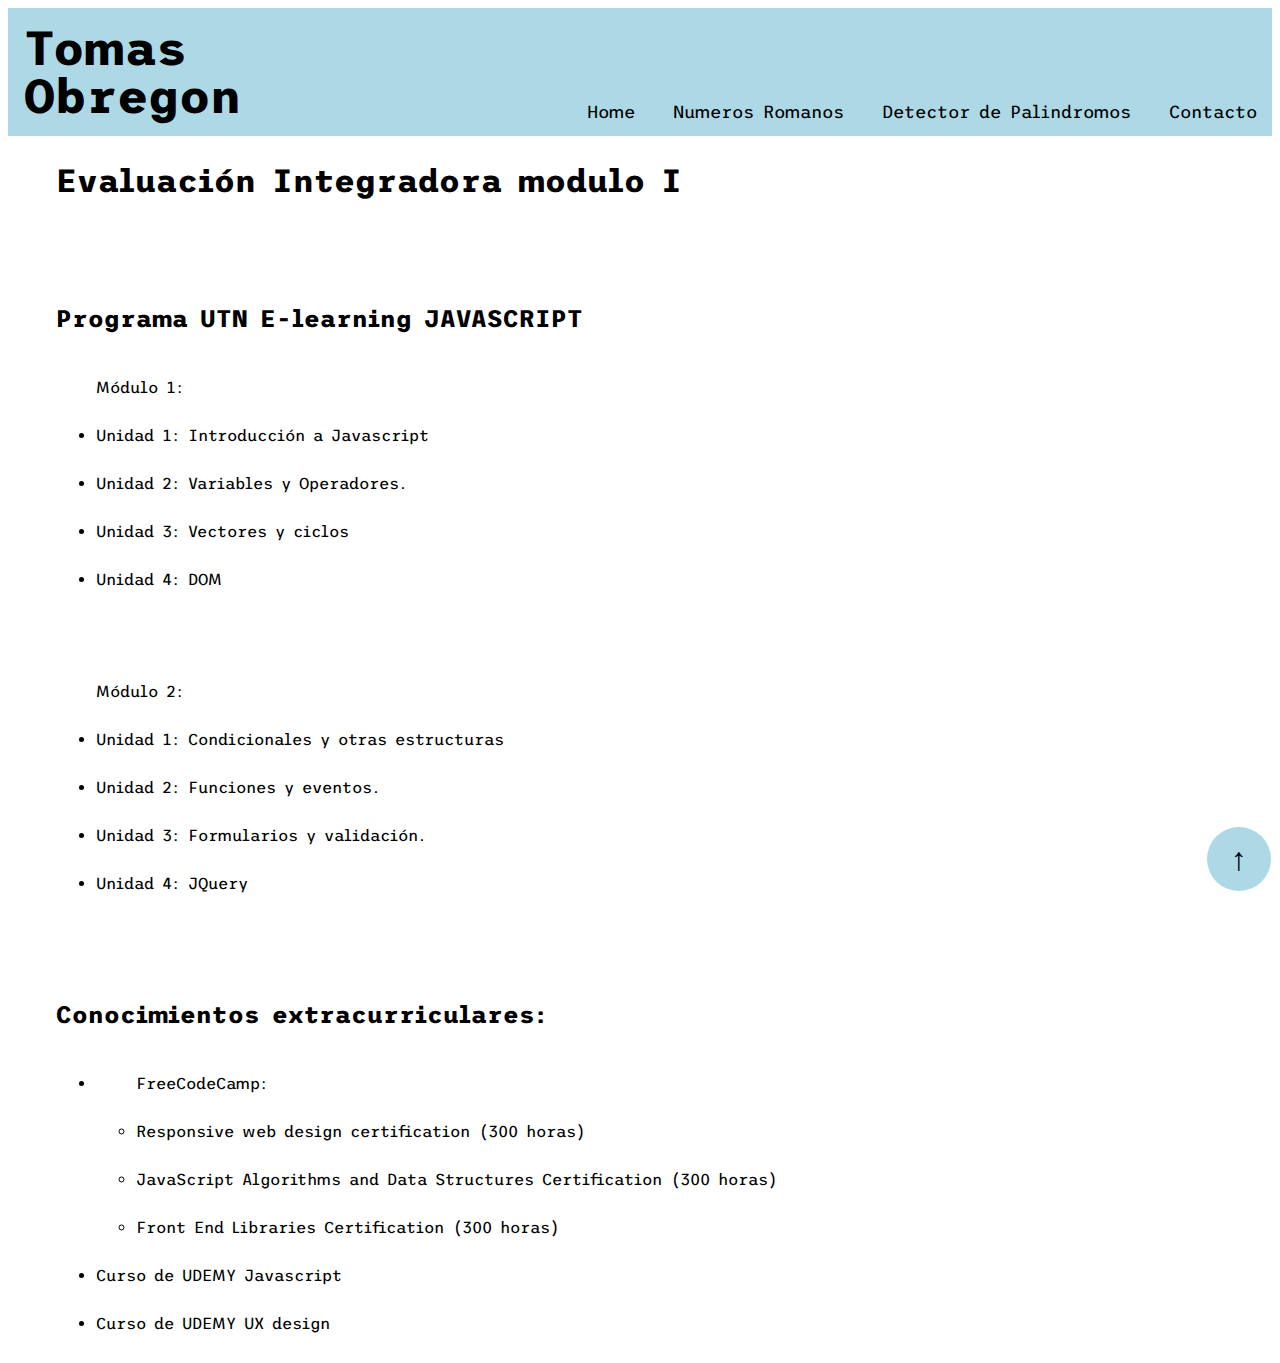
<file: index.html>
<!DOCTYPE html>
<html lang="es">

<head>
	<link href="https://fonts.googleapis.com/css2?family=Trispace:wght@500&display=swap" rel="stylesheet">
	<meta charset="UTF-8">
	<meta name="viewport" content="width=device-width, initial-scale=1.0">
	<meta http-equiv="X-UA-Compatible" content="ie=edge">
	<title>Evaluación Integradora</title>
	<link rel="stylesheet" href="css/estilo.css">

	<nav class="NavBar">

		<h1 id="nombre">Tomas <br>
			Obregon</h1>
		<div>
			<a href="./index.html">Home</a>
			<a href="./numeros_romanos.html">Numeros Romanos</a>
			<a href="./detector_palindromos.html">Detector de Palindromos</a>
			<a href="./contacto.html">Contacto</a>
		</div>
	</nav>

</head>

<body>
	<section class="Contenido">
		<h1 class="tituloGen">Evaluación Integradora modulo I</h1>
		<br>
		<h2>Programa UTN E-learning JAVASCRIPT</h2>
		<ul>Módulo 1:
			<li> Unidad 1: Introducción a Javascript</li>
			<li>Unidad 2: Variables y Operadores.</li>
			<li>Unidad 3: Vectores y ciclos</li>
			<li>Unidad 4: DOM</li>
			<br>
		</ul>
		<ul>Módulo 2:
			<li>Unidad 1: Condicionales y otras estructuras</li>
			<li>Unidad 2: Funciones y eventos.</li>
			<li>Unidad 3: Formularios y validación.</li>
			<li>Unidad 4: JQuery</li>
		</ul>
		<br>
		<h2>Conocimientos extracurriculares:</h2>
		<ul>
			<li>
				<ul>FreeCodeCamp:
					<li>Responsive web design certification (300 horas)</li>
					<li>JavaScript Algorithms and Data Structures Certification (300 horas)</li>
					<li>Front End Libraries Certification (300 horas)</li>
				</ul>
			</li>
			<li>Curso de UDEMY Javascript</li>
			<li>Curso de UDEMY UX design</li>
		</ul>
	</section>

	<button id="ScrollTop">&#x2191</button>
	<script src="./js/jsutn3.js" type="text/javascript">

	</script>

</body>

</html>
</file>
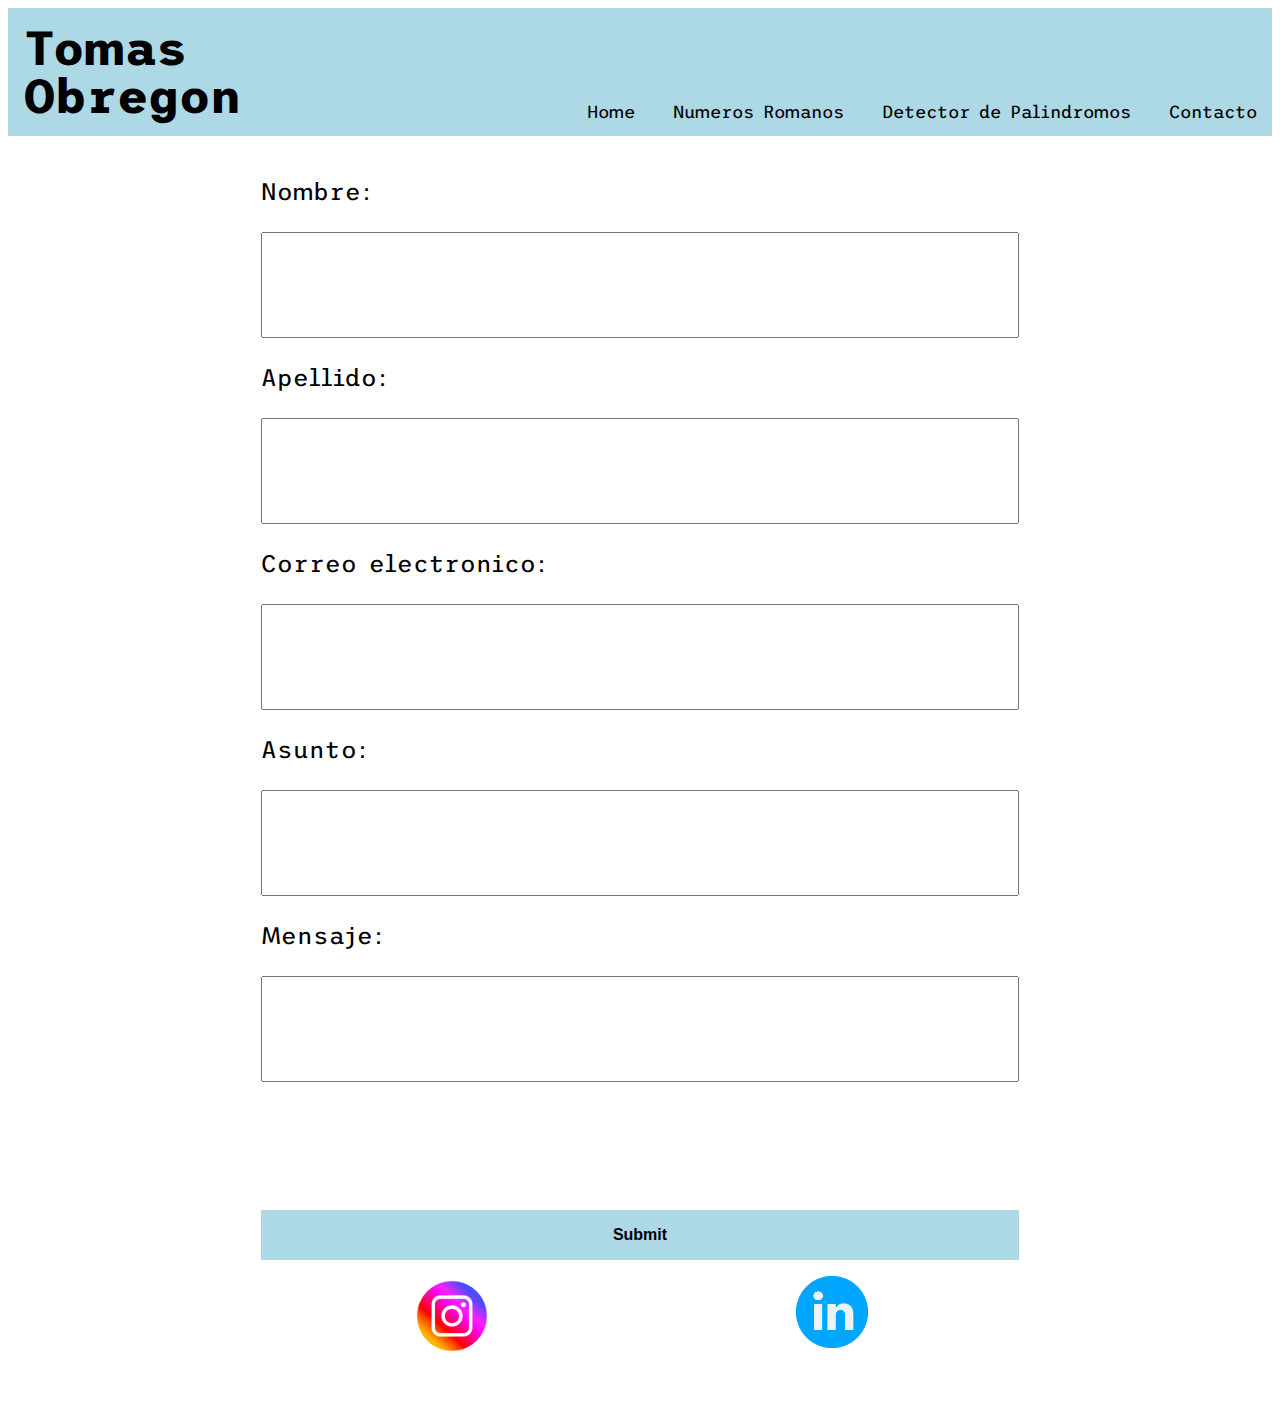
<file: contacto.html>
<!DOCTYPE html>
<html lang="es">

<head>
	<link href="https://fonts.googleapis.com/css2?family=Trispace:wght@500&display=swap" rel="stylesheet">
	<meta charset="UTF-8">
	<meta name="viewport" content="width=device-width, initial-scale=1.0">
	<meta http-equiv="X-UA-Compatible" content="ie=edge">
	<title>Evaluación Integradora</title>
	<link rel="stylesheet" href="css/estilo.css">

	<nav class="NavBar">

		<h1 id="nombre">Tomas <br>
			Obregon</h1>
		<div>
			<a href="./index.html">Home</a>
			<a href="./numeros_romanos.html">Numeros Romanos</a>
			<a href="./detector_palindromos.html">Detector de Palindromos</a>
			<a href="./contacto.html">Contacto</a>
		</div>
	</nav>

	<script>
		function iniciar() {
			nombre1 = document.getElementById("ConNombre");
			nombre2 = document.getElementById("ConApellido");
			submit = document.getElementById("submit");
			submit.addEventListener("click", validacion, false);


		}
		function validacion() {
			if (nombre1.value === "" && nombre2.value === "") {

				nombre1.setCustomValidity("Debe incluir un nombre");

				nombre1.style.background = "#FFDDDD";
				nombre2.style.background = "#FFDDDD";


			} else {
				nombre1.setCustomValidity("");
				nombre1.style.background = "#FFFFFF";
				nombre2.style.background = "#FFFFFF";

			}
		}
		window.addEventListener("load", iniciar);
	</script>

</head>

<body>
	<form id="contact" action="https://formsubmit.co/tomobre@gmail.com" method="POST">
		<label for="ConNombre">Nombre:</label>
		<input name="nombre" pattern="^[A-Za-zÑñÁáÉéÍíÓóÚú\s]+$" id="ConNombre" type="text">
		<label for="ConApellido">Apellido:</label>
		<input name="apellido" pattern="^[A-Za-zÑñÁáÉéÍíÓóÚú\s]+$" id="ConApellido" type="text">
		<label for="ConMail">Correo electronico:</label>
		<input name="email" id="ConMail" required pattern="^([a-zA-Z0-9_\-\.]+)@([a-zA-Z0-9_\-\.]+)\.([a-zA-Z]{2,5})$"
			type="email">
		<label for="ConAsunto">Asunto:</label>
		<input name="asunto" id="ConAsunto" pattern="^.{1,20}$" required type="text">
		<label for="ConMensaje">Mensaje:</label>
		<input name="mensaje" id="ConMensaje"  required type="textarea" pattern="^.{1,50}$">

		<br>
		<br>
		<input id="submit" type="submit"></input>
		<div class="LinkedInsta">
			<a href="https://www.instagram.com/tomobre/" target="_blank">
				<img id="Instagram" src="./—Pngtree—instagram logo icon_3588821.png" />
			</a>
			<a href="https://www.linkedin.com/in/tomobre/" target="_blank">
				<img id="Linkedin" src="./—Pngtree—linkedin social media icon_3609691.png" />
			</a>
		</div>
	</form>






</body>

</html>
</file>
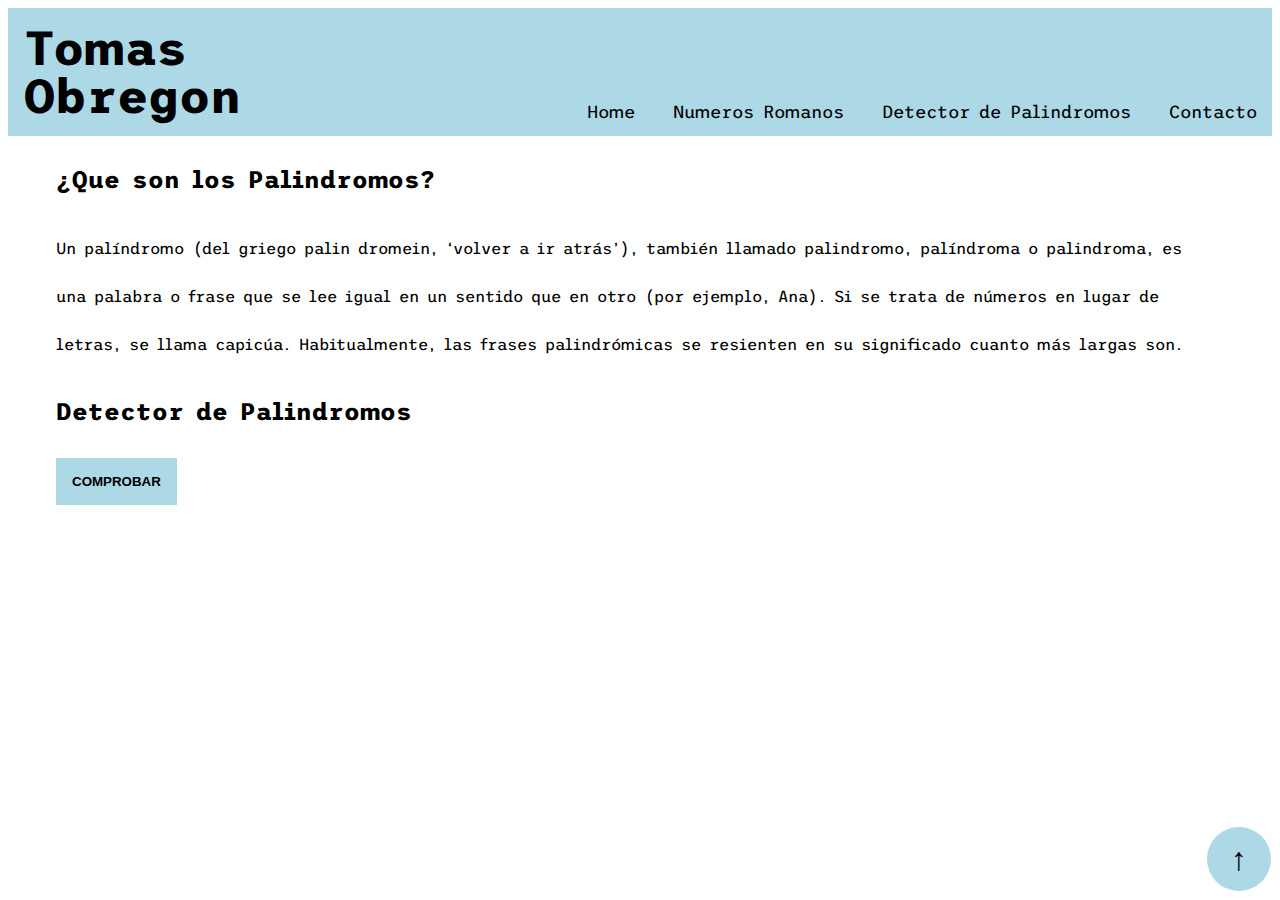
<file: detector_palindromos.html>
<!DOCTYPE html>
<html lang="es">

<head>
	<link href="https://fonts.googleapis.com/css2?family=Trispace:wght@500&display=swap" rel="stylesheet">
	<meta charset="UTF-8">
	<meta name="viewport" content="width=device-width, initial-scale=1.0">
	<meta http-equiv="X-UA-Compatible" content="ie=edge">
	<title>Evaluación Integradora</title>
	<link rel="stylesheet" href="css/estilo.css">

	<nav class="NavBar">

		<h1 id="nombre">Tomas <br>
			Obregon</h1>
		<div>
			<a href="./index.html">Home</a>
			<a href="./numeros_romanos.html">Numeros Romanos</a>
			<a href="./detector_palindromos.html">Detector de Palindromos</a>
			<a href="./contacto.html">Contacto</a>
		</div>
	</nav>

</head>

<body>
	<section class="Contenido">
		<h2>¿Que son los Palindromos?</h2>
		<p>Un palíndromo (del griego palin dromein, ‘volver a ir atrás’), también llamado palindromo, palíndroma o
			palindroma,
			es
			una palabra o frase que se lee igual en un sentido que en otro (por ejemplo, Ana). Si se trata de números en lugar
			de
			letras, se llama capicúa. Habitualmente, las frases palindrómicas se resienten en su significado cuanto más largas
			son.</p>
		<h2>Detector de Palindromos</h2>
		<button id="BotCheckPal">COMPROBAR</button>
		<h3 id="CheckPal"></h3>


		<button id="ScrollTop">&#x2191</button>
	</section>

	<script src="./js/jsutn3.js" type="text/javascript">

	</script>

</body>

</html>
</file>
<file: css/estilo.css>
html {
  font-family: "Trispace", sans-serif;
  line-height: 3rem;
  scroll-behavior: smooth;
}

.Contenido {
  margin-left: 3rem;
  margin-right: 5rem;
}

.NavBar {
  position: sticky;
  display: flex;
  background-color: lightblue;
  justify-content: space-between;
  top: 0;
  right: 0;
  left: 0;
  z-index: 999;
}

#nombre {
  font-size: 3rem;
  margin: 1rem;
}

.NavBar div a {
  margin: 4rem;
  font-size: 1.5rem;
  text-decoration: none;
  color: black;
  transition: all 0.3s ease;
}

.NavBar div {
  align-self: flex-end;
}

.NavBar div a:hover {
  font-size: 1.7rem;
}

#ScrollTop {
  position: fixed;
  z-index: 999;
  border-radius: 50%;
  width: 4rem;
  height: 4rem;
  bottom: 1vh;
  right: 1vh;
  background-color: lightblue;
  border-color: none;
  font-weight: bold;
  outline: 0;
  border: 0;
  font-size: 2rem;
  cursor: pointer;
}

.tituloGen {
  font-size: 2rem;
}

th {
  text-align: left;
}

#BotCheckRom,
#BotCheckPal {
  background-color: lightblue;
  border-color: none;
  border: 0;
  cursor: pointer;
  transition: all 0.3s ease;
  font-weight: bold;
  padding: 1rem;
}

#BotCheckRom:hover {
  background-color: rgb(129, 188, 208);
  cursor: pointer;
}

#BotCheckPal:hover {
  background-color: rgb(129, 188, 208);
  cursor: pointer;
}

#contact {
  padding: 2rem;
  font-size: 1.5rem;
  display: flex;
  margin: 0 auto;
  width: 25%;
  flex-direction: column;
  justify-content: center;
}

input {
  font-size: 2rem;
  height: 100px;
  margin-top: 1rem;
  margin-bottom: 1rem;
}

.LinkedInsta {
  display: flex;
  justify-content: space-around;
  filter: saturate(3);
}
#Instagram {
  weight: 5rem;
  height: 5rem;
}

#Linkedin {
  weight: 4.5rem;
  height: 4.5rem;
}

#submit {
  background-color: lightblue;
  border-color: none;
  border: 0;
  cursor: pointer;
  transition: all 0.3s ease;
  font-weight: bold;
  padding: 1rem;
  font-size: 1rem;
  height: 50px;
  margin-top: 1rem;
  margin-bottom: 1rem;
}

#submit:hover {
  background-color: rgb(129, 188, 208);
  cursor: pointer;
}

/***iImagenes del Slider****/
#wrapper div img {
  z-index: 996;
  height: 300px;
  margin-right: 3vw;
  border: 5px solid black;
  border-radius: 10px;
  box-shadow: 10px 5px 5px black;
}

@media only screen and (max-device-width: 769px) {
  .NavBar div a {
    margin: 15px;
    font-size: 1rem;
  }
  .NavBar div a:hover {
    font-size: 1.1rem;
  }

  .Contenido {
    margin-left: 5px;
    margin-right: 5px;
  }
  #contact {
    padding: 2rem;
    font-size: 1rem;
    margin: 0 auto;
    width: 70%;
  }

  input {
    font-size: 2rem;
    height: 50px;
    margin-top: 0.2rem;
    margin-bottom: 0.2rem;
  }
  #nombre {
    display: none;
  }

  #wrapper div img {
    height: 100px;
    margin-right: 5vw;
  }
}

@media only screen and (min-device-width: 769px) and (max-device-width: 1740px) {
  .NavBar div a {
    margin: 15px;
    font-size: 1.1rem;
  }
  #contact {
    margin: 0 auto;
    width: 60%;
  }

  .NavBar div a:hover {
    font-size: 1.2rem;
  }
}
</file>
